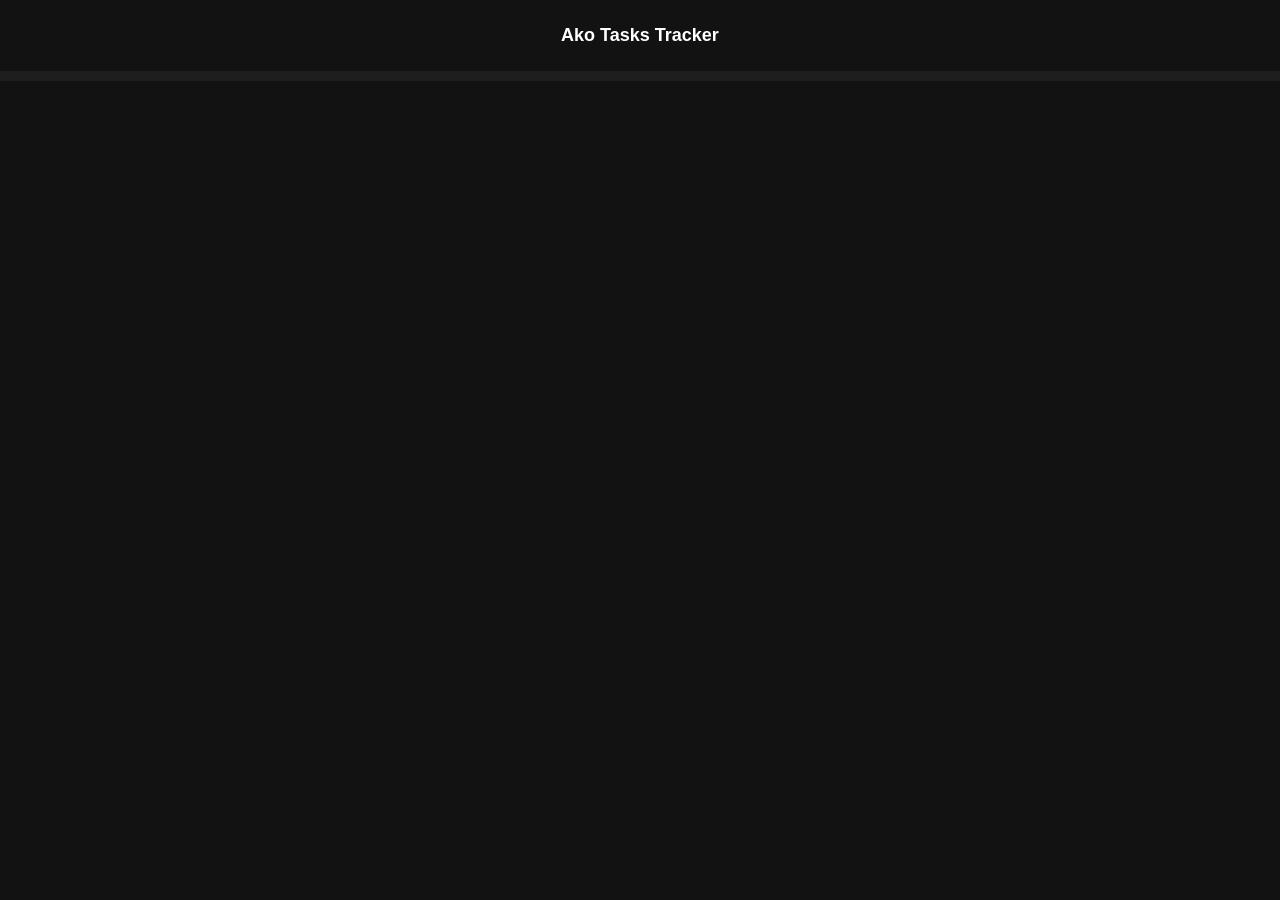
<file: index.html>
<!DOCTYPE html>
<html lang="en">
<head>
<meta charset="UTF-8">
<meta name="viewport" content="width=device-width, initial-scale=1.0">
<title>Ako Tasks Tracker</title>
<style>
  body { margin:0; padding:0; font-family: Arial, sans-serif; background:#121212; color:#fff; }
  h2{ text-align:center; padding:10px; font-size:18px; }
  .tab-buttons { display:flex; overflow-x:auto; background:#1e1e1e; }
  .tab-buttons button { flex:0 0 auto; background:#333; color:#fff; border:none; padding:8px 12px; cursor:pointer; }
  .tab-buttons button.active { background:#3399ff; }
  .filters { display:flex; flex-wrap:wrap; padding:5px; background:#1e1e1e; }
  .filters label { margin:5px; font-size:14px; }
  .filters select, .filters input { background:#222; color:#fff; border:1px solid #555; padding:4px; font-size:14px; }
  table { width:100%; border-collapse:collapse; font-size:14px; overflow-x:auto; display:block; }
  th, td { border:1px solid #333; padding:6px; text-align:left; white-space:nowrap; }
  th { background:#1e1e1e; position:sticky; top:0; z-index:1; font-weight:bold;}
  tr.not-relevant { color:#777; }
  a { color:#3399ff; text-decoration:underline; }
  .btn { background:#3399ff; color:#fff; border:none; padding:5px 8px; cursor:pointer; margin:2px; font-size:14px; }
  .btn:hover { background:#1e88e5; }
  .modal { display:none; position:fixed; z-index:10; left:0; top:0; width:100%; height:100%; overflow:auto; background:rgba(0,0,0,0.9);}
  .modal-content { background:#1e1e1e; margin:10% auto; padding:15px; border:1px solid #888; width:90%; color:#fff; }
  .small-cell { font-size:12px; width:50px; }
  .task-name-cell { font-size:15px; width:180px; }
</style>
</head>
<body>

<h2>Ako Tasks Tracker</h2>

<div class="tab-buttons" id="tabButtons"></div>
<div class="filters" id="filters"></div>
<div id="tabContent"></div>

<div id="updateModal" class="modal">
  <div class="modal-content">
    <h3>Updates for Task: <span id="modalTaskID"></span></h3>
    <div id="updatesList" style="max-height:300px; overflow-y:auto; margin-bottom:10px;"></div>
    <label>Author: 
      <select id="updateAuthor"></select> or 
      <input type="text" id="manualAuthor" placeholder="Your name">
    </label><br><br>
    <textarea id="updateMessage" placeholder="Enter comment..." rows="3" style="width:100%; background:#222; color:#fff;"></textarea><br><br>
    <button class="btn" onclick="addUpdate()">Add Comment</button>
    <button class="btn" onclick="closeModal()">Close</button>
  </div>
</div>

<script>
const SHEET_ID = "1GyvpnccBQF0AXroVtncqMMcyTQL70quOBq9MktIUf2s";
let tabs = ["Projects","Tasks","People","Files","Updates","Instructions"];
let sheetData = {};  
let currentTab = "Tasks";

async function fetchSheet(tab) {
  const url = `https://docs.google.com/spreadsheets/d/${SHEET_ID}/gviz/tq?tqx=out:json&sheet=${tab}`;
  const res = await fetch(url);
  const text = await res.text();
  const json = JSON.parse(text.match(/.*google\.visualization\.Query\.setResponse\((.*)\);/s)[1]);
  return json.table.rows.map(r => r.c.map(c => c ? c.v : ""));
}

async function loadData(){
  for(const tab of tabs){
    sheetData[tab] = await fetchSheet(tab);
  }
  renderTabs();
  showTab(currentTab);
  populateAuthors();
  renderFilters();
}

function renderTabs(){
  const container = document.getElementById("tabButtons");
  container.innerHTML = "";
  tabs.forEach(tab=>{
    const btn = document.createElement("button");
    btn.textContent = tab;
    btn.onclick = ()=>showTab(tab);
    if(tab===currentTab) btn.classList.add("active");
    container.appendChild(btn);
  });
}

function showTab(tab){
  currentTab = tab;
  document.querySelectorAll("#tabButtons button").forEach(b=>b.classList.remove("active"));
  [...document.querySelectorAll("#tabButtons button")].find(b=>b.textContent===tab).classList.add("active");
  const content = document.getElementById("tabContent");
  content.innerHTML = "";

  if(tab==="Updates"){
    sheetData[tab].forEach(u=>{
      const div = document.createElement("div");
      div.style.borderBottom="1px solid #333"; div.style.padding="4px";
      div.textContent = `[${u[0]||""}] Project:${u[1]||""}, Author:${u[2]||""}, ${u[3]||""}`;
      content.appendChild(div);
    });
    return;
  }

  if(tab==="Instructions"){
    sheetData[tab].forEach(u=>{
      const p = document.createElement("p"); p.textContent = u[0]||""; content.appendChild(p);
    });
    return;
  }

  const table = document.createElement("table");
  const thead = document.createElement("thead");
  const trh = document.createElement("tr");
  sheetData[tab][0].forEach((v,i)=>{
    const th = document.createElement("th");
    th.textContent=v||"";
    if(i===0) th.classList.add("small-cell");
    if(i===1) th.classList.add("small-cell");
    if(i===2 && tab==="Tasks") th.classList.add("task-name-cell");
    trh.appendChild(th);
  });
  if(tab==="Tasks"){
    const th = document.createElement("th"); th.textContent="Actions"; trh.appendChild(th);
  }
  thead.appendChild(trh);
  table.appendChild(thead);

  const tbody = document.createElement("tbody");
  for(let i=1;i<sheetData[tab].length;i++){
    const row = sheetData[tab][i];
    const tr = document.createElement("tr");
    row.forEach((cell,j)=>{
      const td = document.createElement("td");
      td.innerHTML = cell || "";
      if(tab==="Tasks"){
        if(j===3 || j===4){
          td.innerHTML="";
          const sel = document.createElement("select");
          sheetData["People"].forEach(p=>{
            const opt = document.createElement("option"); opt.value=p[0]; opt.textContent=p[0]; if(cell===p[0]) opt.selected=true; sel.appendChild(opt);
          });
          td.appendChild(sel);
        }
        if(j===5){
          td.innerHTML="";
          const sel = document.createElement("select");
          ["To Do","In Progress","Done","Not Relevant","Overdue"].forEach(s=>{
            const opt=document.createElement("option"); opt.value=s; opt.textContent=s; if(s===cell) opt.selected=true; sel.appendChild(opt);
          });
          td.appendChild(sel);
          sel.onchange = ()=>{ tr.classList.toggle("not-relevant", sel.value==="Not Relevant"); };
        }
        if(j===6){
          td.innerHTML="";
          const sel=document.createElement("select");
          ["High","Medium","Low"].forEach(p=>{
            const opt=document.createElement("option"); opt.value=p; opt.textContent=p; if(p===cell) opt.selected=true; sel.appendChild(opt);
          });
          td.appendChild(sel);
        }
        if(j===7){
          td.innerHTML="";
          const inp=document.createElement("input"); inp.type="date"; inp.value=cell||""; td.appendChild(inp);
        }
        if(j===8){
          td.innerHTML=`<a href="${cell||'https://google.com'}" target="_blank">${cell||'https://google.com'}</a>`;
        }
        if(j===9){
          td.innerHTML=cell||""; td.style.cursor="pointer"; td.onclick=()=>openModal(row[0]);
        }
      }
      if(tab==="People" && j>=1 && cell){ td.innerHTML=`<a href="${cell}" target="_blank">${cell}</a>`; }
      tr.appendChild(td);
    });
    if(tab==="Tasks"){
      const td = document.createElement("td");
      const btn=document.createElement("button"); btn.className="btn"; btn.textContent="Delete";
      btn.onclick=()=>{ if(confirm("Are you sure to delete this task?")) tr.remove(); };
      td.appendChild(btn); tr.appendChild(td);
    }
    tbody.appendChild(tr);
  }
  table.appendChild(tbody);
  content.appendChild(table);
}

function renderFilters(){
  const f=document.getElementById("filters"); f.innerHTML="";
  if(currentTab!=="Tasks") return;
  ["Project","Status","Owner","Reviewer","Priority"].forEach((field,i)=>{
    const lbl=document.createElement("label"); lbl.textContent=field+": ";
    const sel=document.createElement("select");
    const vals=new Set(sheetData["Tasks"].slice(1).map(r=>r[i+1]));
    sel.innerHTML="<option value=''>All</option>";
    vals.forEach(v=>{ const opt=document.createElement("option"); opt.value=v; opt.textContent=v; sel.appendChild(opt); });
    sel.onchange=()=>showTab(currentTab);
    lbl.appendChild(sel); f.appendChild(lbl);
  });
}

function populateAuthors(){
  const sel=document.getElementById("updateAuthor"); sel.innerHTML="";
  sheetData["People"].forEach(p=>{
    const opt=document.createElement("option"); opt.value=p[0]; opt.textContent=p[0]; sel.appendChild(opt);
  });
}

let currentTaskID=null;
function openModal(taskID){
  currentTaskID=taskID;
  document.getElementById("modalTaskID").textContent=taskID;
  const list=document.getElementById("updatesList"); list.innerHTML="";
  sheetData["Updates"].filter(u=>u[0]==taskID).forEach(u=>{
    const div=document.createElement("div"); div.textContent=`[${u[3]}] Project:${u[1]}, Author:${u[2]}, ${u[3]}`; list.appendChild(div);
  });
  document.getElementById("updateModal").style.display="block";
}
function closeModal(){ document.getElementById("updateModal").style.display="none"; }
function addUpdate(){
  const author=document.getElementById("manualAuthor").value || document.getElementById("updateAuthor").value;
  const msg=document.getElementById("updateMessage").value;
  if(!author||!msg) return alert("Enter author and message");
  sheetData["Updates"].push([currentTaskID,"Project",author,msg]);
  document.getElementById("updateMessage").value=""; openModal(currentTaskID);
}

loadData();
</script>
</body>
</html>
</file>
